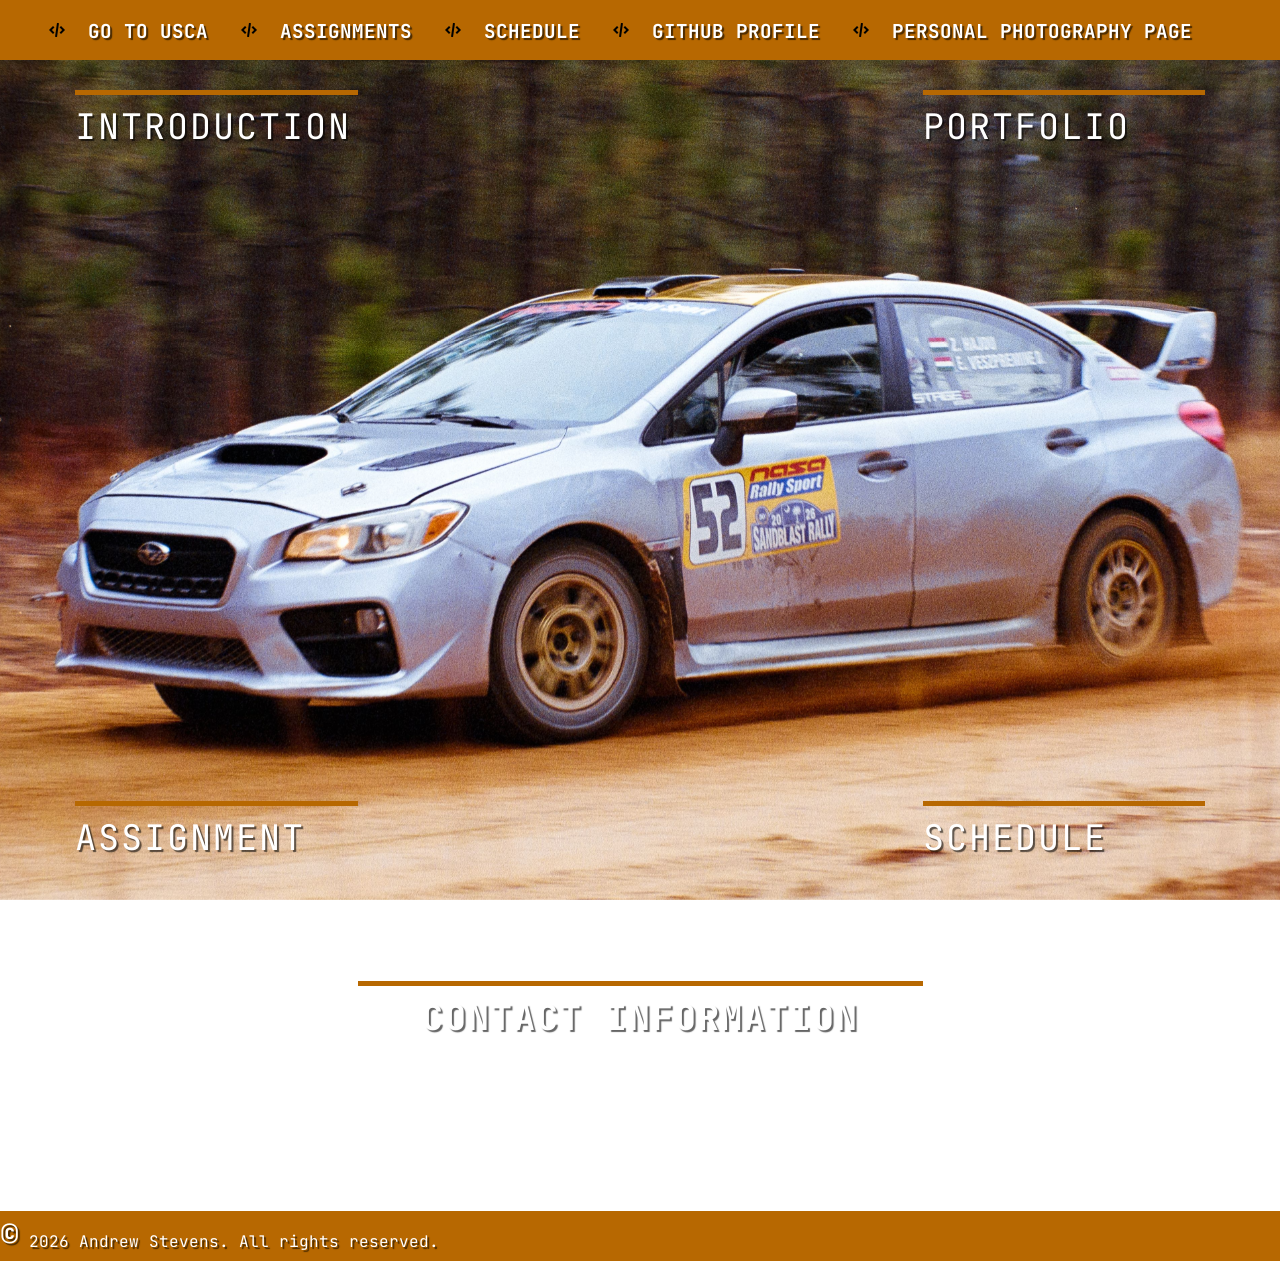
<file: index.html>
<!DOCTYPE html>

<html lang="en">

<head>
    <title>CSCI225 Homepage of Andrew Stevens</title>
    <meta charset="UTF-8">
    <link rel="stylesheet" href="css/home.css">

    <link rel="preconnect" href="https://fonts.googleapis.com">
    <link rel="preconnect" href="https://fonts.gstatic.com" crossorigin>
    <link href="https://fonts.googleapis.com/css2?family=JetBrains+Mono:ital,wght@0,100..800;1,100..800&display=swap"
        rel="stylesheet">
</head>

<body class="grid-container">
    <header class="navbar">
        <nav>
            <ul>
                <li><a href="https://www.usca.edu/">Go to USCA</a></li>
                <li><a href="#assignments">Assignments</a></li>
                <li><a href="#schedule">Schedule</a></li>
                <li><a href="https://github.com/WanderCurrents">GitHub Profile</a></li>
                <li><a href="https://www.instagram.com/andrewstevensphotos/">Personal Photography Page</a></li>
            </ul>
        </nav>
    </header>
    <img src="img/IMG_1781.jpg" alt="A rally car racing through dirt" id="background-image">
    <main class="grid-container">
        <section class="introduction">
            <h2 id="introduction">Introduction</h2>
            <div>
                <p>Welcome to my page for CSCI225! My name is Andrew Stevens. I am an Applied Computer Science
                    (Cybersecurity) student at USCA. I love computers, art, music, photography, gaming, and nature.
                    I also love racing. In the background is a picture I took recently at a race I was a photographer
                    for.</p>
                <p>I got started in computer science as a child. This is because of my elementary school introducing
                    programming to me at a young age and also having family that also worked in IT. As a result, I became
                    interested in computers at a very young age. I am now looking to pursue a career in digital
                    forensics.</p>
            </div>
        </section>
        <section class="portfolio">
            <h2 id="portfolio">Portfolio</h2>
            <div>
                <ul>
                    <li><a href="https://github.com/WanderCurrents/X-Handler-Prototype">XML Handler Prototype
                            (Java)</a>
                        <ul>
                            <li><b>Description:</b> A simple Java project that handles <abbr
                                    title="Extensible Markup Language">XML</abbr> data files. Designed in
                                preparation for future project.</li>
                            <li><b>Technologies:</b> <i>Java, <abbr title="Extensible Markup Language">XML</abbr>,
                                    Eclipse, git & Github</i></li>
                        </ul>
                    </li>
                    <li><a href="https://github.com/WanderCurrents/bus-planning-system">Bus Planning System
                            (Java)</a>
                        <ul>
                            <li><b>Description:</b> A Java application that emulates a bus planning system. Created
                                as a group project in a software engineering class. Featured <abbr
                                    title="Extensible Markup Language">XML</abbr> handling and data persistence,
                                automatic routing, automatic station creation, user management, bus and station
                                management, and a simple console interface.</li>
                            <li><b>Technologies:</b> <i>Java, <abbr title="Extensible Markup Language">XML</abbr>,
                                    Eclipse, git & Github, group work/leadership</i></li>
                        </ul>
                    </li>
                    <li>Homelab
                        <ul>
                            <li><b>Description:</b> A personal homelab setup for experimenting with various
                                technologies and projects. Also used for hosting certain personal services.</li>
                            <li><b>Technologies:</b> <i>Networking, Virtualization, Linux</i></li>
                        </ul>
                    </li>
                </ul>
            </div>
        </section>
        <section class="schedule">
            <h2 id="schedule">Schedule</h2>
            <div id="schedule-content">
                <p>A <del>simple</del> sample schedule is below. <strong><em>For privacy reasons, it is simplified
                            and vague.</em></strong></p>
                <table id="schedule-table">
                    <tr>
                        <th></th>
                        <th>Monday</th>
                        <th>Tuesday</th>
                        <th>Wednesday</th>
                        <th>Thursday</th>
                        <th>Friday</th>
                    </tr>
                    <tr>
                        <td>9:00AM</td>
                        <td rowspan="3">Work</td>
                        <td>Work</td>
                        <td rowspan="3">Work</td>
                        <td>Work</td>
                        <td rowspan="4">Work</td>
                    </tr>
                    <tr>
                        <td>10:00AM</td>
                        <td></td>
                        <td></td>
                    </tr>
                    <tr>
                        <td>11:00AM</td>
                        <td>Class</td>
                        <td>Class</td>
                    </tr>
                    <tr>
                        <td>12:00PM</td>
                        <td>Class</td>
                        <td></td>
                        <td>Class</td>
                        <td></td>
                    </tr>
                    <tr>
                        <td>1:00PM</td>
                        <td></td>
                        <td rowspan="3">Work</td>
                        <td></td>
                        <td rowspan="3">Work</td>
                        <td></td>
                    </tr>
                    <tr>
                        <td>2:00PM</td>
                        <td></td>
                        <td></td>
                        <td></td>
                    </tr>
                    <tr>
                        <td>3:00PM</td>
                        <td></td>
                        <td></td>
                        <td></td>
                    </tr>
                    <tr>
                        <td>4:00PM</td>
                        <td></td>
                        <td></td>
                        <td></td>
                        <td></td>
                        <td></td>
                    </tr>
                    <tr>
                        <td>5:00PM</td>
                        <td></td>
                        <td></td>
                        <td></td>
                        <td></td>
                        <td></td>
                    </tr>
                </table>
            </div>
        </section>
    </main>
    <aside class="assignments">
        <h2 id="assignments">Assignment</h2>
        <div>
            <ol>
                <li><a href="doc/Assignment1.pdf">Assignment 1</a></li>
                <li><a href="doc/Assignment2.pdf">Assignment 2</a></li>
                <li><a href="ContactMe.html">Contact Me</a></li>
            </ol>
        </div>
    </aside>
    <footer>
        <section class="contact">
            <h2 id="contact"><b>Contact Information</b></h2>
            <address>
                <div>
                    <p>Email: <a href="mailto:ads26@usca.edu">ads26@usca.edu</a></p>
                    <p>Instagram: <a href="https://www.instagram.com/andrewstevensphotos/"
                            target="_blank">@andrewstevensphotos</a></p>
                </div>
            </address>
        </section>
    </footer>
    <div id="sliding-footer">
        <p>&copy; 2026 Andrew Stevens. All rights reserved.</p>
    </div>
</body>

</html>
</file>
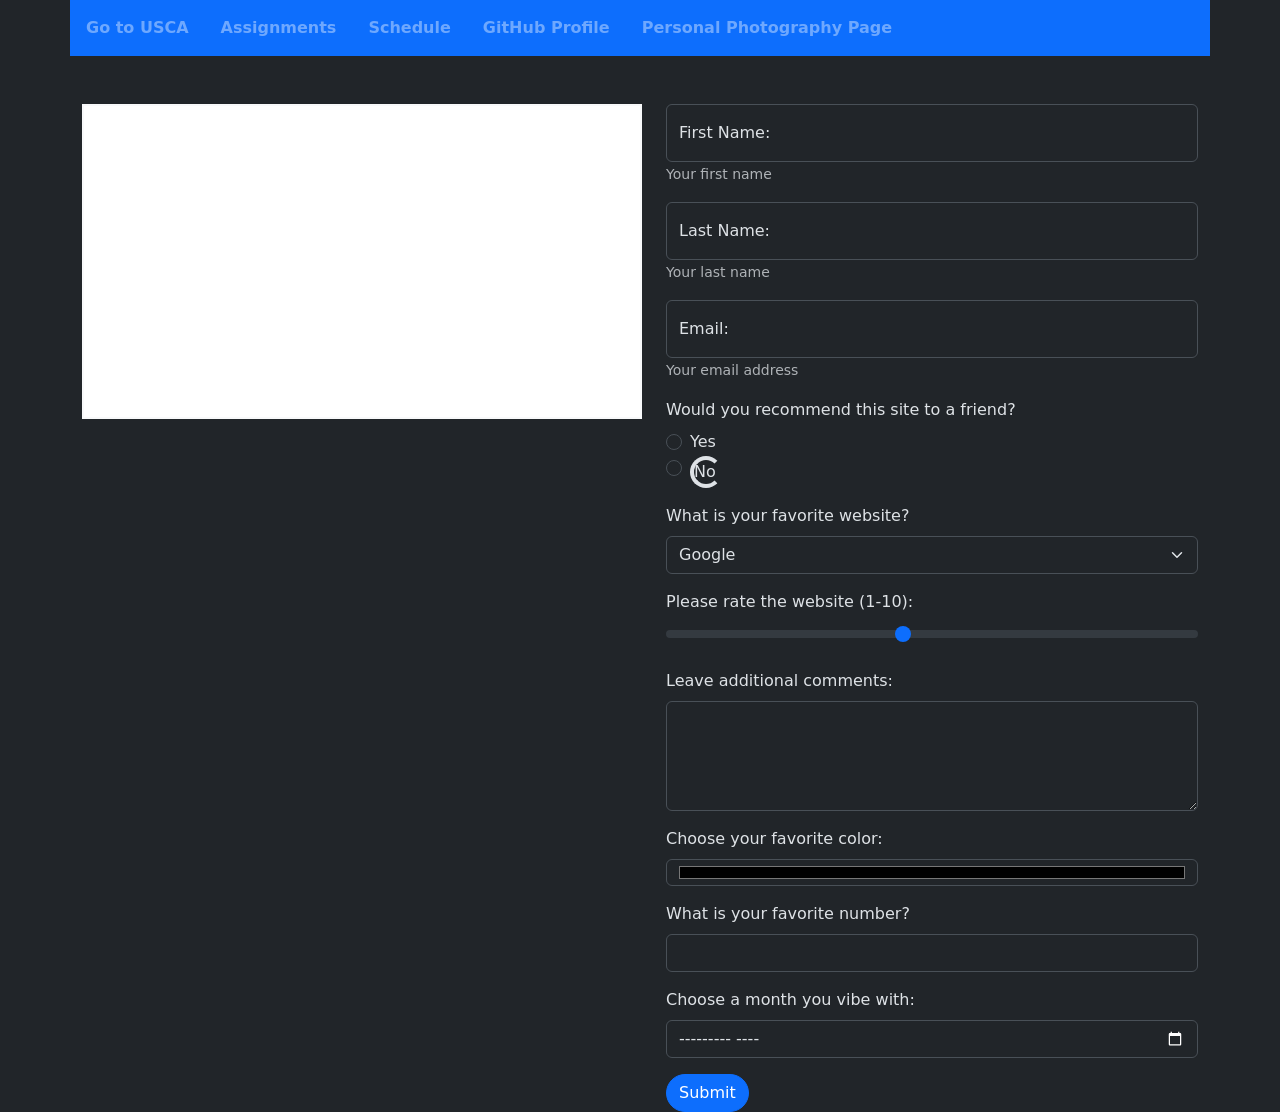
<file: ContactMe.html>
<!DOCTYPE html>

<html lang="en" data-bs-theme="dark">

<head>
    <title>Contact Me</title>
    <meta charset="UTF-8">
    <link href="https://cdn.jsdelivr.net/npm/bootstrap@5.3.8/dist/css/bootstrap.min.css" rel="stylesheet"
        integrity="sha384-sRIl4kxILFvY47J16cr9ZwB07vP4J8+LH7qKQnuqkuIAvNWLzeN8tE5YBujZqJLB" crossorigin="anonymous">
</head>

<body class="container">
    <header class="row">
        <nav class="col navbar bg-primary navbar-expand-xl">
            <h2 class="collapse">Navigation links: </h2>
            <ul class="nav fw-semibold">
                <li class="nav-item"><a class="nav-link" href="https://www.usca.edu/">Go to USCA</a></li>
                <li class="nav-item"><a class="nav-link" href="#assignments">Assignments</a></li>
                <li class="nav-item"><a class="nav-link" href="#schedule">Schedule</a></li>
                <li class="nav-item"><a class="nav-link" href="https://github.com/WanderCurrents">GitHub Profile</a></li>
                <li class="nav-item"><a class="nav-link" href="https://www.instagram.com/andrewstevensphotos/">Personal Photography Page</a></li>
            </ul>
        </nav>
    </header>

    <main class="row">
        <div class="col mt-5">
                <iframe class="border border-2 border-light p-0" width="560" height="315" src="https://www.youtube.com/embed/CU7u97wrTNo?si=os6L2G8FQK-zdP0A"
                    title="YouTube video player" frameborder="0"
                    allow="accelerometer; autoplay; clipboard-write; encrypted-media; gyroscope; picture-in-picture; web-share"
                    referrerpolicy="strict-origin-when-cross-origin" allowfullscreen></iframe>
        </div>
        <div class="col mt-5">
            <h2 class="collapse">Feedback</h2>
            <form name="feedback" action="fake.php">
                <div class="form-floating mb-3">
                    <input class="form-control" type="text" id="fname" name="fname" placeholder="anonymous" required>
                    <label for="fname">First Name:</label>
                    <small class="form-text text-muted">Your first name</small>
                </div>
                <div class="form-floating mb-3">
                    <input class="form-control" type="text" id="lname" name="lname" placeholder="anonymous" required>
                    <label for="lname">Last Name:</label>
                    <small class="form-text text-muted">Your last name</small>
                </div>
                <div class="form-floating mb-3">
                    <input class="form-control" type="email" id="mail" name="mail" placeholder="name@domain.com" required>
                    <label for="mail">Email:</label>
                    <small class="form-text text-muted">Your email address</small>
                </div>

                <div class="mb-3">
                    <p class="form-label">Would you recommend this site to a friend?</p>
                    <div class="form-check">
                        <input class="form-check-input" type="radio" id="yes_recommend" name="recommend" value="yes">
                        <label class="form-check-label" for="yes_recommend">Yes</label>
                    </div>
                    <div class="form-check">
                        <input class="form-check-input" type="radio" id="no_recommend" name="recommend" value="no">
                        <label class="form-check-label spinner-border" for="no_recommend">No</label>
                    </div>
                </div>

                <div class="mb-3">
                    <label class="form-label" for="fav_website">What is your favorite website?</label>
                    <select class="form-control form-select" name="fav_website" id="fav_website">
                        <option value="google">Google</option>
                        <option value="facebook">Facebook</option>
                        <option value="twitter">Twitter</option>
                        <option value="msn">MSN</option>
                        <option value="youtube">YouTube</option>
                        <option value="other">Other</option>
                    </select>
                </div>

                <div class="mb-3">
                    <label class="form-label" for="rating">Please rate the website (1-10):</label>
                    <input class="form-range" type="range" name="rating" id="rating" min="1" max="10" value="5" step="1">
                </div>
    
                <div class="mb-3">
                    <label class="form-label" for="comment">Leave additional comments:</label>
                    <textarea class="form-control" name="comment" id="comment" rows="4" cols="50"></textarea>
                </div>

                <!-- Other HTML5 Form Features -->
                <div class="mb-3">
                    <label class="form-label" for="color">Choose your favorite color:</label>
                    <input class="form-control" type="color" name="color" id="color">
                </div>
                <div class="mb-3">
                    <label class="form-label" for="fav_number">What is your favorite number?</label>
                    <input class="form-control" type="number" name="fav_number" id="fav_number" min="1" max="100">
                </div>
                <div class="mb-3">
                    <label class="form-label" for="vibe_month">Choose a month you vibe with:</label>
                    <input class="form-control" type="month" name="vibe_month" id="vibe_month">
                </div>

                <button class="btn btn-primary rounded-pill" type="submit">Submit</button>
            </form>
        </div>
    </main>
    <script src="https://cdn.jsdelivr.net/npm/bootstrap@5.3.8/dist/js/bootstrap.bundle.min.js"
        integrity="sha384-FKyoEForCGlyvwx9Hj09JcYn3nv7wiPVlz7YYwJrWVcXK/BmnVDxM+D2scQbITxI"
        crossorigin="anonymous"></script>
</body>
</html>
</file>
<file: css/home.css>
/* Global variables */
:root{
    --theme-orange: hsl(34, 99%, 36%);
    --theme-white: white;
    --theme-darker-white: rgb(185, 185, 185);
    --color-nav-bar: var(--theme-orange);
    --color-nav-font: var(--theme-white);
    --color-accent: var(--theme-orange);
    --color-main-font: var(--theme-white);
}

/* ---Below are related style changes to fit the requirements of the assignment 3 worksheet, may include duplicate selector declarations--- */
/* Font, color */
h1,h2,h3,p,li{
    font-family: 'JetBrains Mono', sans-serif;
    color: var(--color-main-font);
    font-weight: normal;
}
/* Text */
a, a:visited, a:active{
    text-transform: uppercase;
    letter-spacing: normal;
}
h1,h2,h3,p,li{
    text-shadow: 2px 2px 1px rgba(0, 0, 0, 0.603);
}
/* Paragraph */
p{
    line-height: normal;
    text-align: start;
}
/* Link */
a, a:visited, a:active{
    text-decoration: none;
    color: var(--color-main-font);
    font-weight: bold;
}
a:hover{
    font-style: italic;
    text-decoration: underline;
}
/* List */
/* Look at navbar & footer stuff section */
ul {
  /* Fallback marker if the image doesn't load */
  list-style-type: square; 
  
  /* Path to your custom marker image */
  list-style-image: url('../img/icons8-code-16.png'); 
}
/* Background Image */
#background-image{
    position: fixed;
    top:0;
    z-index: -1;
    width: 100%;
    height: 100%;
    object-fit: cover;
    object-position: center;
}
/* Border */
/* Look at each .section-class div css entry for border-radius info below*/
/* Selector Practice */
p::first-letter{
    font-size: 2em;
    font-weight: bold;
}
.portfolio p:first-of-type {    /* This is to create the box sahdow for the assignment, didnt do anything visible though */
  box-shadow: 4px 4px 10px rgba(0, 0, 0, 0.2);
  padding: 15px; /* Adds space around text so the shadow looks clean */
}
#schedule-table tr:nth-child(even) td{
    background-color: var(--theme-darker-white);
}
/* Table */
#schedule-table, th, td {
    border: 1px solid var(--theme-orange);
    justify-self: center;
    vertical-align: center;
}
#schedule-table{
    border-collapse: collapse;
}
th, td{
    padding: 10px;
}
th{
    background-color: var(--theme-orange);
    color: var(--theme-white)
}
td{
    background-color: var(--theme-white);
    color: black;
}

body{
    margin: 0;
    padding: 0;
    min-height: 100vh;
    /* min-height: 100vh; */
    display: grid;
    grid-template-columns: 75px 1fr 2fr 1fr 75px;
    grid-template-rows: 60px auto 150px 200px 50px;
    row-gap: 30px;
}

/* Nav bar & footer stuff */
.navbar{
    grid-column: 1/-1;
    grid-row: 1;
    display: flex;
    justify-content: center;
    background-color: var(--color-nav-bar);
    position: sticky;
    top: 0;
    z-index: 10;
}
nav ul{
    list-style-type: none;
    display: flex;
    gap: 40px;
    margin: 0;
    padding: 10px 0;
}
nav a{
    text-decoration: none;
    display: block;
    padding: 8px 16px;
    color: var(--color-nav-font);
    font-size: 1.2em;
}


#sliding-footer{
    display: flex;
    align-items: center;
    background-color: var(--color-nav-bar);
    width: 100%;
    white-space: nowrap;
    overflow: hidden;
    grid-column: 1 / -1;
    grid-row: 5;
    min-height: 50px;
}
#sliding-footer p{
    margin: 0;
    color: var(--color-nav-font);
    white-space: nowrap;
    line-height: 1;
    animation: horizontal-move 8s cubic-bezier(0.25, 1, 0.75, 0) infinite alternate;
}
@keyframes horizontal-move {
    0% {
        /* Starts perfectly aligned with the left edge of the screen */
        transform: translateX(0);
    }
    100% {
        /* 
      Moves the text right by 100% of the screen width (100vw), 
      minus 100% of its own width so it stops right at the right edge without clipping.
    */
        transform: translateX(calc(100vw - 100%));
    }
}


/* Main content area */
main{
    display: contents;
}

/* Section Grid Position */
.introduction{
    grid-row: 2;
    grid-column: 2 / 3;
}
.portfolio{
    grid-row: 2;
    grid-column: 4 / 5;
}
.schedule{
    grid-row: 3;
    grid-column: 4 / 5;
}
.assignments{
    grid-row: 3;
    grid-column: 2 / 3;
}

footer{
    grid-row: 4;
    grid-column: 3 / 4;
    text-align: center;
}

.introduction, .portfolio, .schedule, .assignments, footer{
    padding-top: 8px;
    border-top: 5px solid var(--color-accent);
}
h2 {
    font-style: normal;
    color: var(--color-main-font);
    font-size: 2.2em;
    text-transform: uppercase;
    letter-spacing: 2px;
    margin-top: 0;
    padding-top: 0;
}

/* Dealing with content stuff */
.introduction div{
    opacity: 0;
    transition: opacity 1s;

    color: var(--color-main-font);
    padding: 12px;
    border-radius: 5px;
    background: hsla(0, 0%, 100%, 0.055);
    backdrop-filter: blur(7px);
    font-size: 0.9em;
}
#introduction{
    justify-self: center;
    transition: transform 0.5s, opacity 0.5s;
    transform-origin: center;
}
#introduction:active{
    transform: scale(0);
    opacity: 0;
}
#introduction:active + div{
    opacity: 1;
}


.portfolio{
    position: relative;
}
.portfolio h2{
    justify-self: center;
    transition: transform 0.5s, opacity 0.5s;
    transform-origin: center;
}
.portfolio div{
    opacity: 0;
    transition: opacity 1s;
    color: var(--color-main-font);
    padding: 2px;
    border-radius: 5px;
    background: hsla(0, 0%, 100%, 0.055);
    backdrop-filter: blur(7px);
    font-size: 0.75em;
}
.portfolio:hover h2 {
    transform: scale(0.5);
    opacity: 0;
}
.portfolio:hover div {
    opacity: 1;
}

.schedule div{
    position: fixed;
    top: 40%;
    left: 50%;
    transform: translate(-50%, -50%);
    z-index: 100;
    opacity: 0;
    transition: opacity 1s;

    color: var(--color-main-font);
    padding: 12px;
    border-radius: 5px;
    background: hsla(0, 0%, 100%, 0.055);
    backdrop-filter: blur(7px);
}


#schedule{
    justify-self: center;
    transition: transform 0.5s, opacity 0.5s;
    transform-origin: center;
}
#schedule:active{
    transform: scale(0);
    opacity: 0;
}
#schedule:active + div{
    opacity: 1;
}

/* Assignments Section Container */
.assignments {
    position: relative; /* Ensures proper positioning context */
}
.assignments h2 {
    justify-self: center;
    transition: transform 0.5s, opacity 0.5s;
    transform-origin: center;
}
.assignments div {
    opacity: 0;
    transition: opacity 1s;
    color: var(--color-main-font);
    padding: 12px;
    border-radius: 5px;
    background: hsla(0, 0%, 100%, 0.055);
    backdrop-filter: blur(7px);
}
/* When hovering anywhere inside the .assignments section */
.assignments:hover h2 {
    transform: scale(0.5);
    opacity: 0;
}
.assignments:hover div {
    opacity: 1;
}

.contact div{
    opacity: 0;
    transition: opacity 1s;

    color: var(--color-main-font);
    border-radius: 5px;
    background: hsla(0, 0%, 100%, 0.055);
    backdrop-filter: blur(7px);
}
#contact{
    justify-self: center;
    transition: transform 0.5s, opacity 0.5s;
    transform-origin: center;
}
#contact:active{
    transform: scale(0.5);
    opacity: 0;
}
#contact:active + address div{
    opacity: 1;
}


.jetbrains-mono-font {
  font-family: "JetBrains Mono", monospace;
  font-optical-sizing: auto;
  font-weight: 100;
  font-style: normal;
}
</file>
